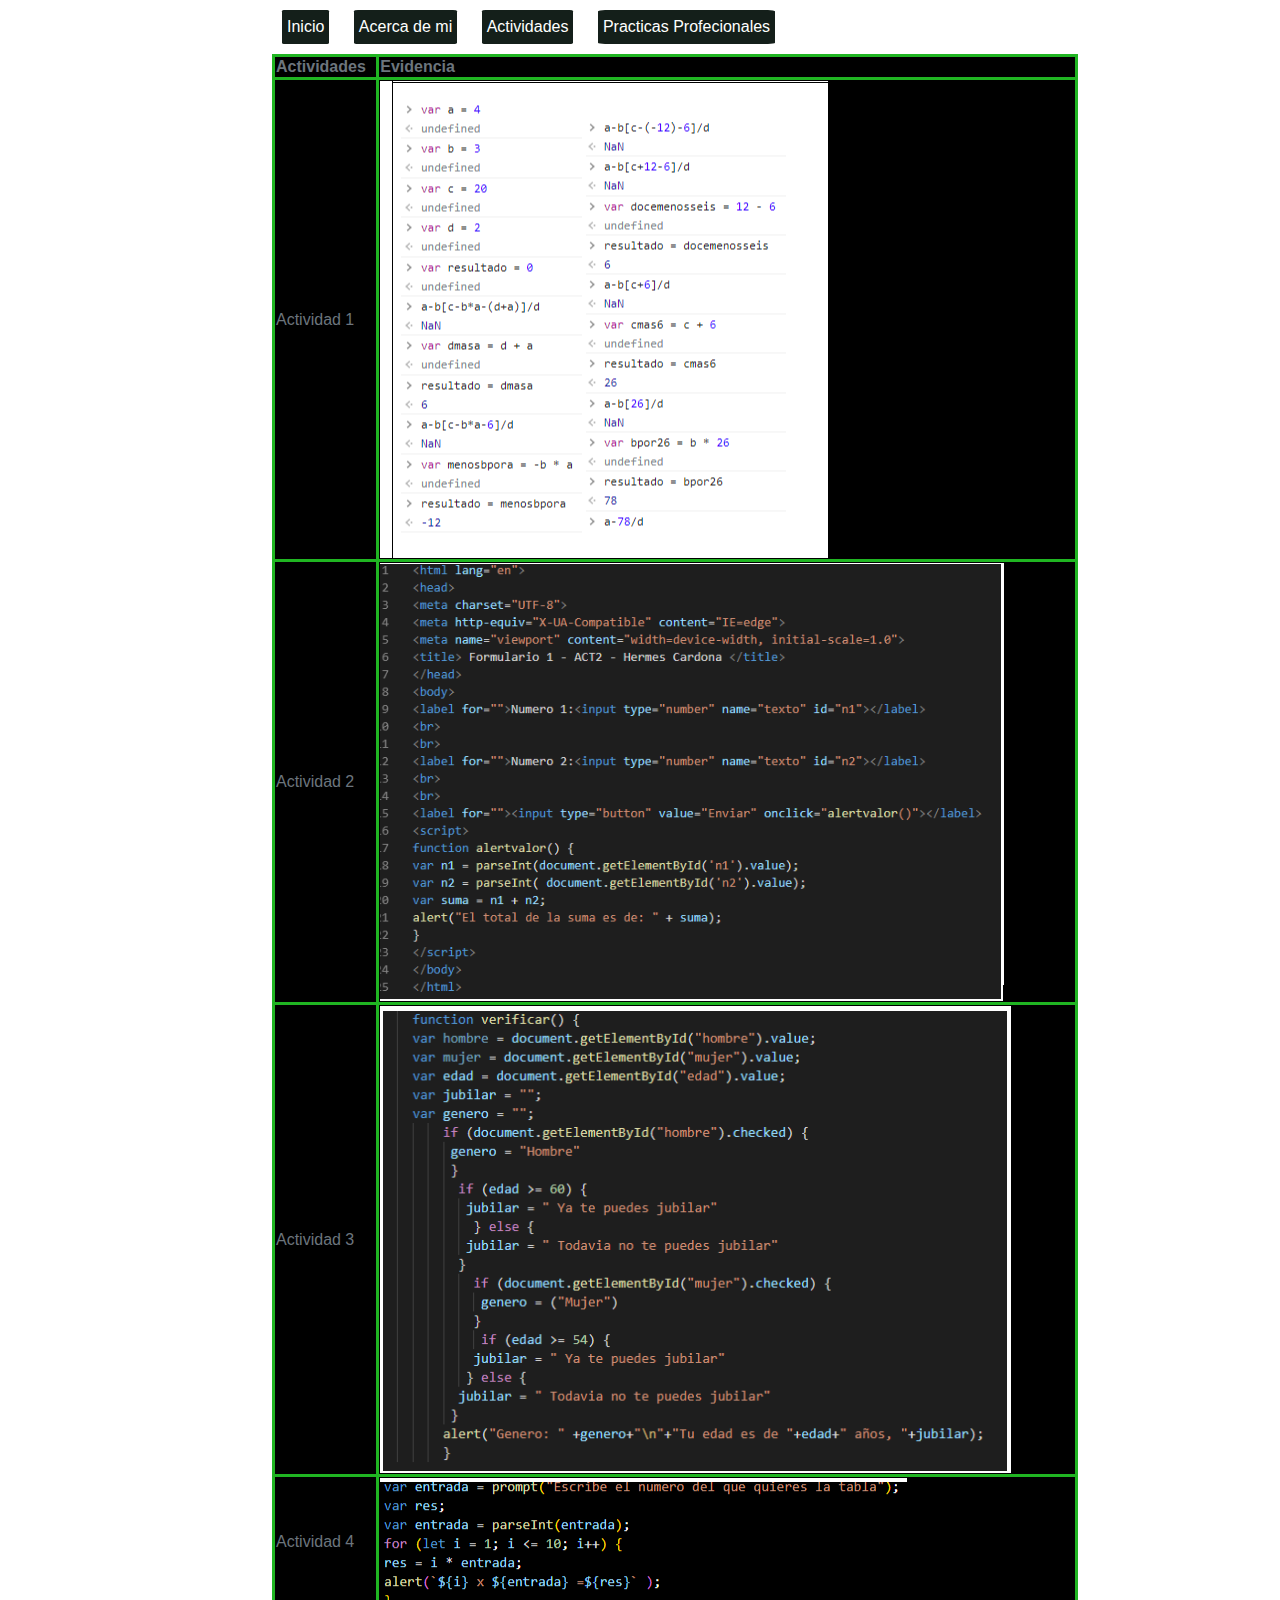
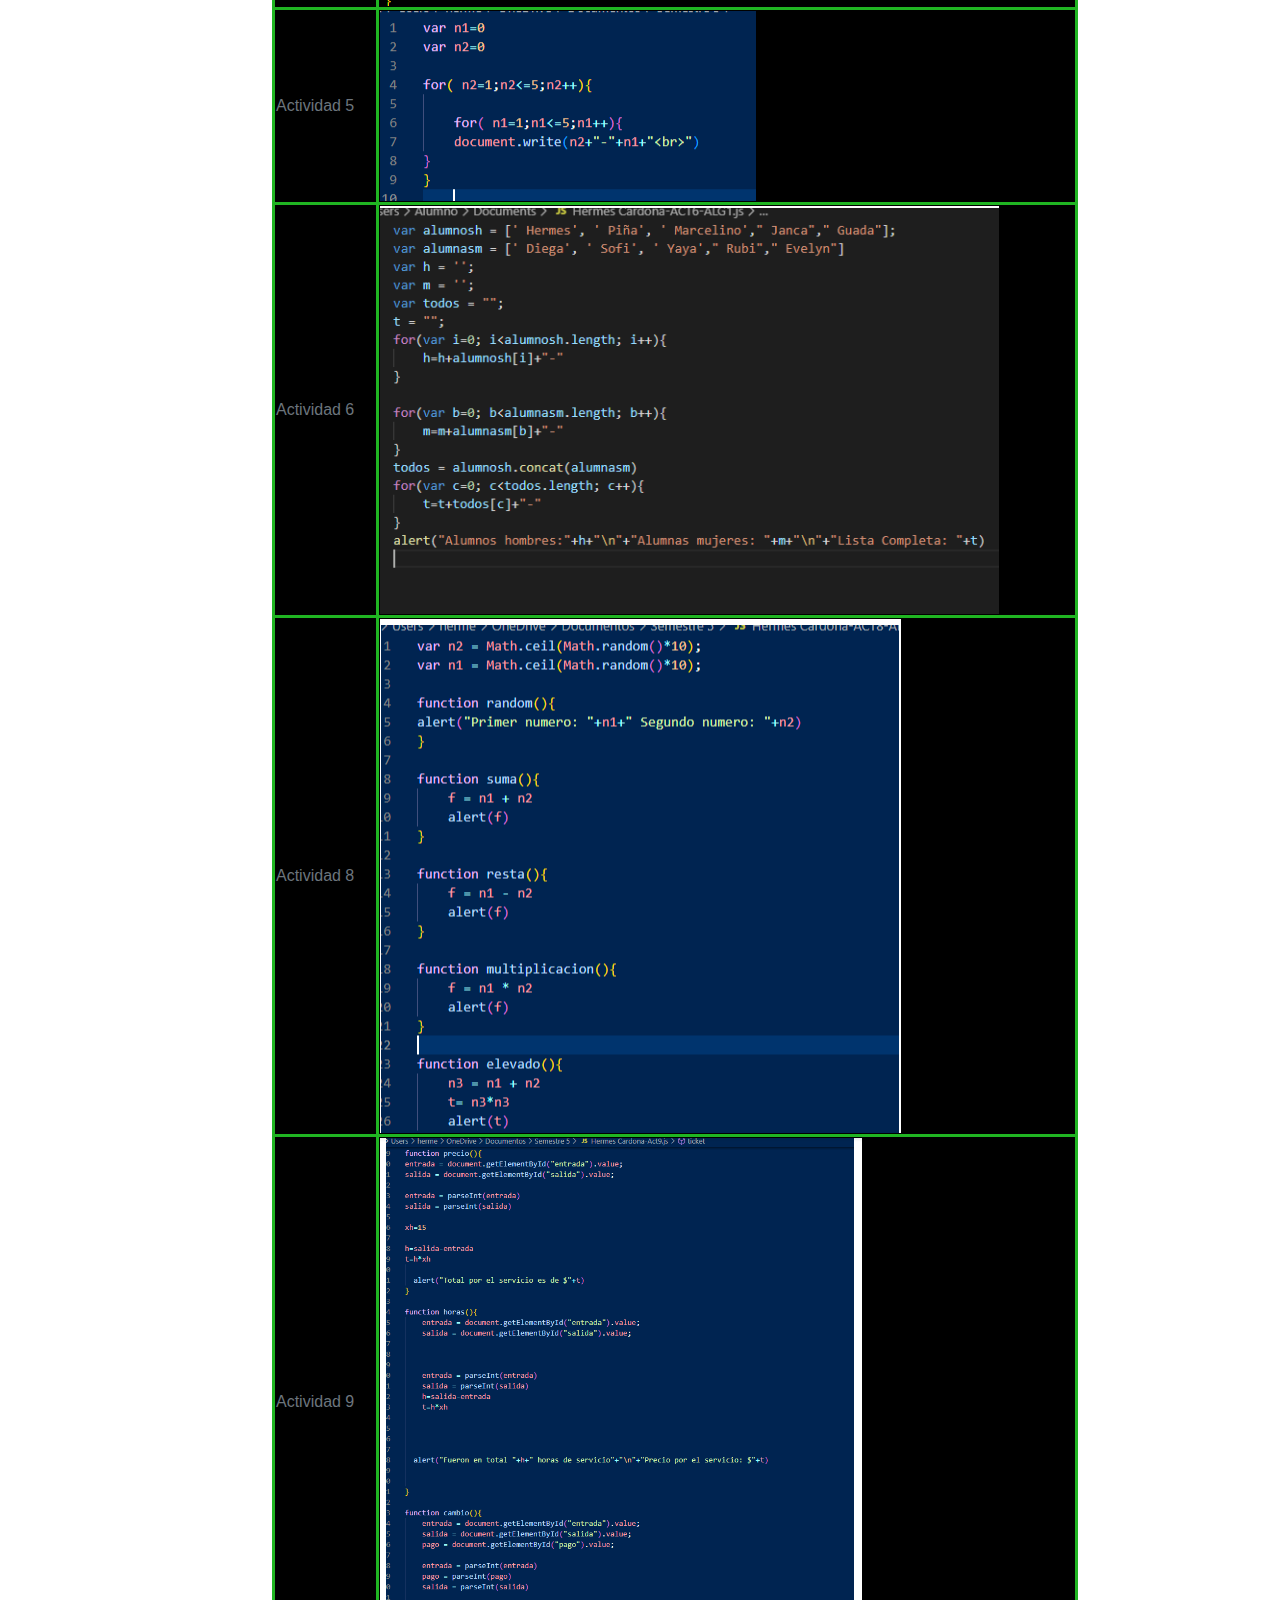
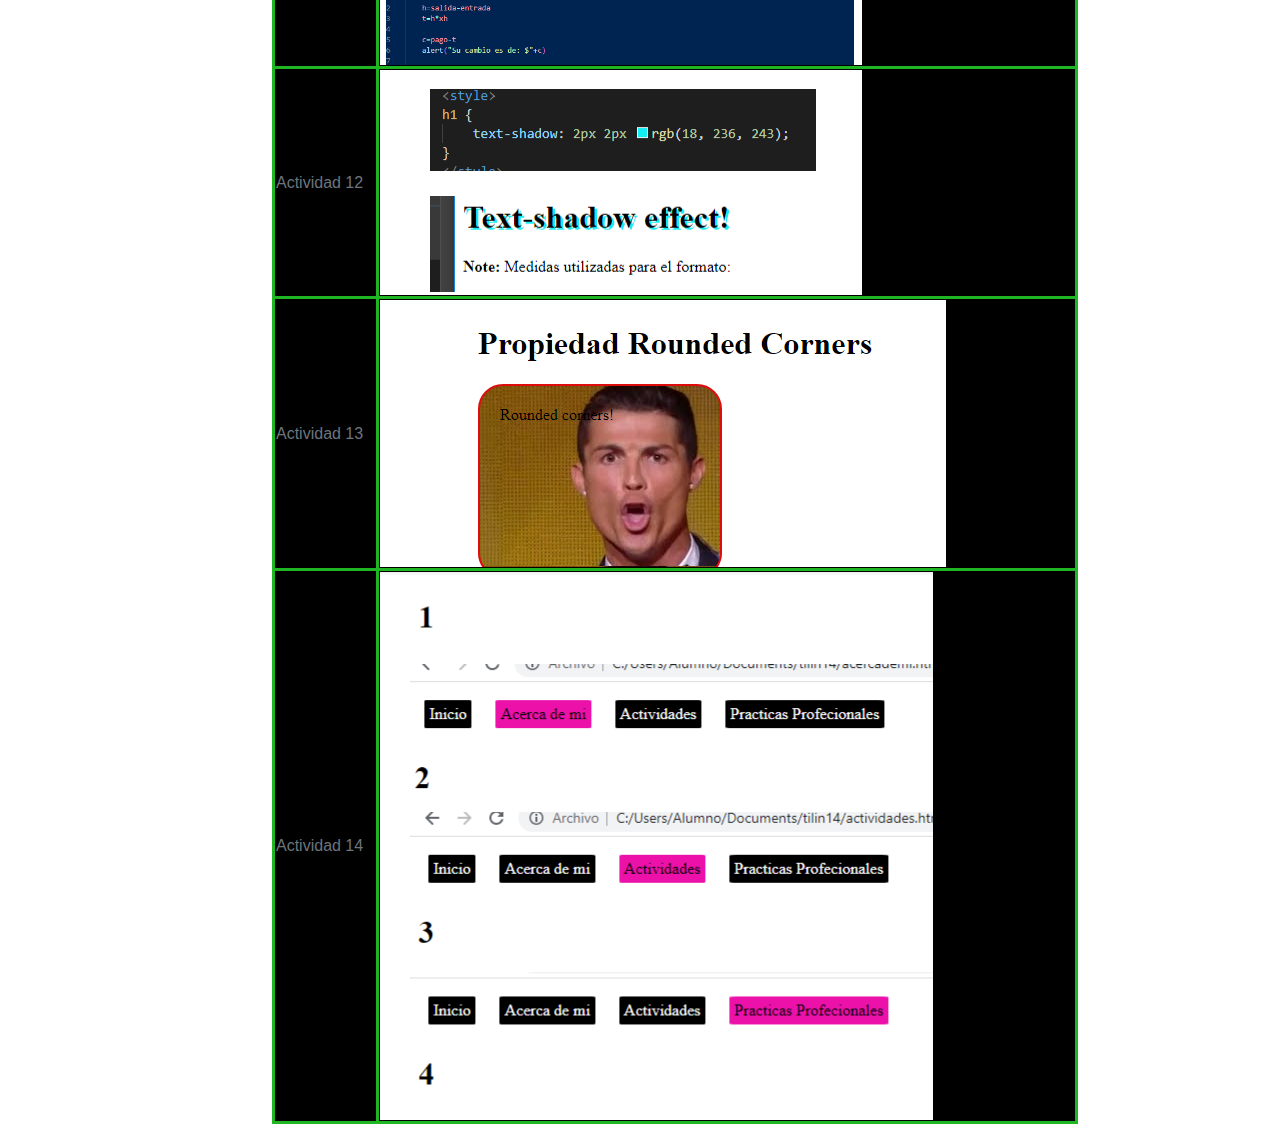
<file: actividades.html>
<html lang="en">
<head>
    <meta charset="UTF-8">
    <meta name="viewport" content="width=device-width, initial-scale=1.0">
    <meta http-equiv="X-UA-Compatible" content="ie=edge">
    <title>Document</title>
    <link href="css/styles.css" rel="stylesheet" />
    <style>
        table, th, td {
        border:3px rgb(32, 181, 34) solid;
        }
    </style>
</head>
<body>
    <nav>
        <a href="inicio.html" class="navegacion"> Inicio </a>
        <a href="index.html" class="navegacion"> Acerca de mi </a>
        <a href="actividades.html" class="navegacion"> Actividades </a>
        <a href="practicas.html" class="navegacion"> Practicas Profecionales </a>
    </nav>
    <table style="width:80%">
	   
        <tr bgcolor="black">
         <th> Actividades </th>
         <th> Evidencia </th>
        </tr>
 
        <tr bgcolor="black">
         <td> Actividad 1 </td>
         <td> <img src="foticos/ACT1.PNG"> </td>
        </tr>
        
        <tr bgcolor="black">
         <td> Actividad 2 </td>
         <td> <img src="foticos/ACT2.PNG"> </td>
        </tr>
        
        <tr bgcolor="black">
         <td> Actividad 3 </td>
         <td> <img src="foticos/ACT3.PNG"> </td>
        </tr>
 
        <tr bgcolor="black">
         <td> Actividad 4 </td>
         <td> <img src="foticos/ACT4.PNG"> </td>
        </tr>

        <tr bgcolor="black">
         <td> Actividad 5 </td>
         <td> <img src="foticos/ACT5.PNG"> </td>
        </tr>

        <tr bgcolor="black">
         <td> Actividad 6 </td>
         <td> <img src="foticos/ACT6.PNG"> </td>
        </tr>

        <tr bgcolor="black">
         <td> Actividad 8 </td>
         <td> <img src="foticos/ACT8.PNG"> </td>
        </tr>

        <tr bgcolor="black">
         <td> Actividad 9 </td>
         <td> <img src="foticos/ACT9.PNG"> </td>
        </tr>

        <tr bgcolor="black">
         <td> Actividad 12 </td>
         <td> <img src="foticos/ACT12.PNG"> </td>
        </tr>

        <tr bgcolor="black">
         <td> Actividad 13 </td>
         <td> <img src="foticos/ACT13.PNG"> </td>
        </tr>

        <tr bgcolor="black">
         <td> Actividad 14 </td>
         <td> <img src="foticos/ACT14.PNG"> </td>
        </tr>
    </table>
</body>
</html>
</file>
